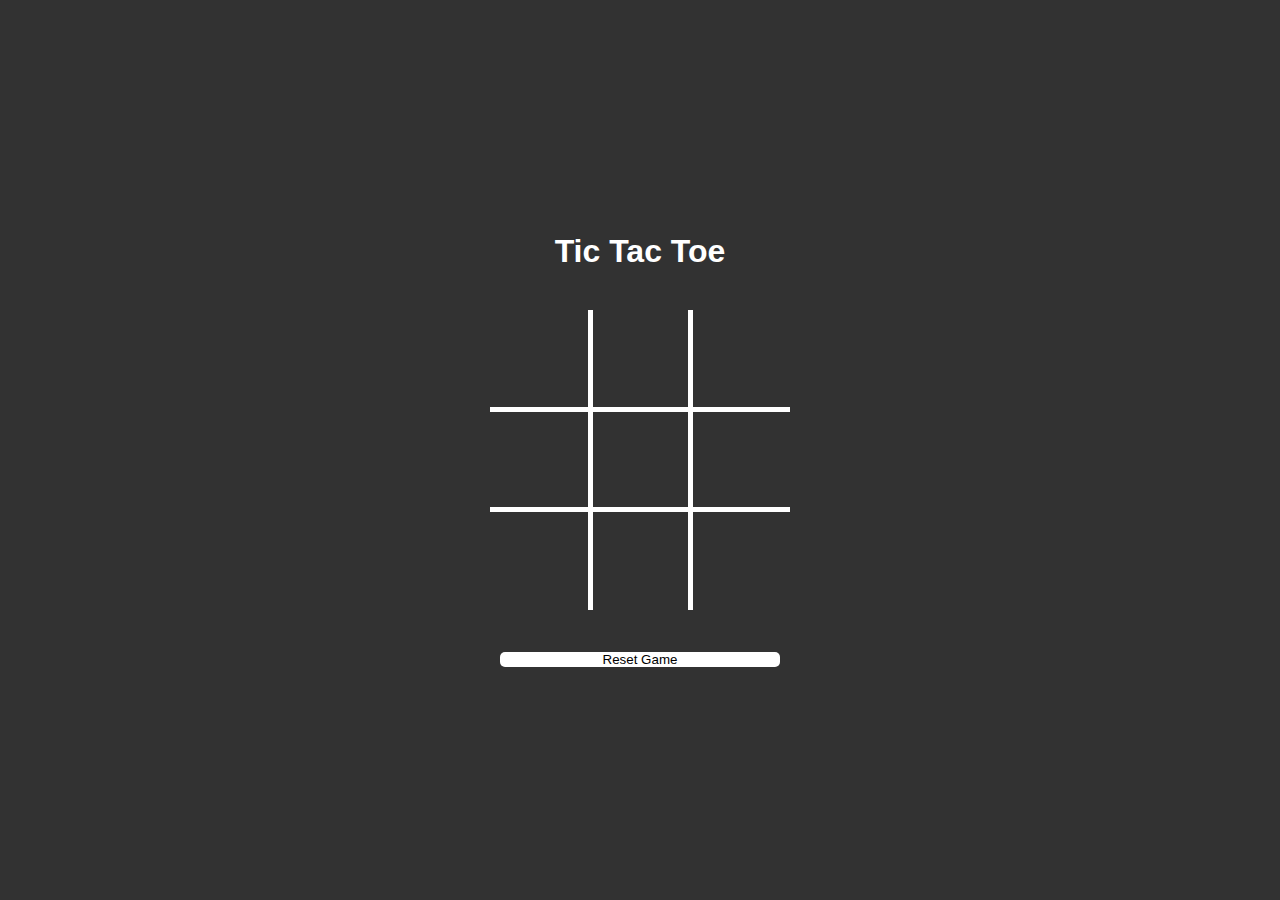
<file: index.html>
<!DOCTYPE html>
<html lang="en">

<head>
    <meta charset="UTF-8">
    <meta name="viewport" content="width=device-width, initial-scale=1.0">
    <link rel="icon" href="img/tictactoe_favicon.png" type="image/x-icon">
    <link rel="stylesheet" href="style.css">
    <title>Tic Tac Toe</title>
</head>

<body onload="init()">
    <div class="page">
        <h1>Tic Tac Toe</h1>
        <div id="content"></div>
        <div id="winning-line" class="winning-line" style="display: none;"></div>
        <button id="resetButton" class="reset-button" onclick="resetGame()">Reset Game</button>
    </div>
    <script src="script.js"></script>
</body>

<!-- <a href="https://www.flaticon.com/free-icons/tic-tac-toe" title="tic tac toe icons">Tic tac toe icons created by Freepik - Flaticon</a> -->

</html>
</file>
<file: style.css>
* {
  box-sizing: border-box;
  margin: 0;
  padding: 0;
}

body {
  background-color: #323232;
  font-family: "Open Sans", sans-serif;
  color: #fff;
  width: 100%;
  display: flex;
  flex-direction: column;
  align-items: center;
  justify-content: center;
  min-height: 100vh;
  flex-wrap: wrap;
}

h1 {
  text-align: center;
}

table {
  border-collapse: collapse;
  margin: 16px;
}

#content {
  display: flex;
  justify-content: center;
  align-items: center;
  padding: 5%;
  position: relative;
}

td {
  width: 100px;
  height: 100px;
  text-align: center;
  font-size: 36px;
  font-weight: bold;
  cursor: pointer;
  border: 5px solid #fff;
  padding: 10px;
  text-align: center;
}

table tr:first-child td {
  border-top: 0;
}
table tr td:first-child {
  border-left: 0;
}
table tr:last-child td {
  border-bottom: 0;
}
table tr td:last-child {
  border-right: 0;
}

td:hover {
  background-color: rgba(255, 255, 255, 0.3);
}

.all {
  display: flex;
  justify-content: center;
  align-items: center;
}

.reset-button {
  width: 280px;
  border: none;
  background-color: #fff;
  cursor: pointer;
  border-radius: 5px;
  margin-left: 100px;
  margin-right: 100px;
  padding: 6lokfopx 12px;
  transition: background-color 0.3s, color 0.3s;
}

.reset-button:hover {
  filter: invert(1);
  transition: background-color 0.3s, color 0.3s;
  cursor: pointer;
}

.winning-line {
  position: absolute;
  background-color: #ffffff;
  color: aqua;
  width: 5px;
  height: 50%;
}
</file>
